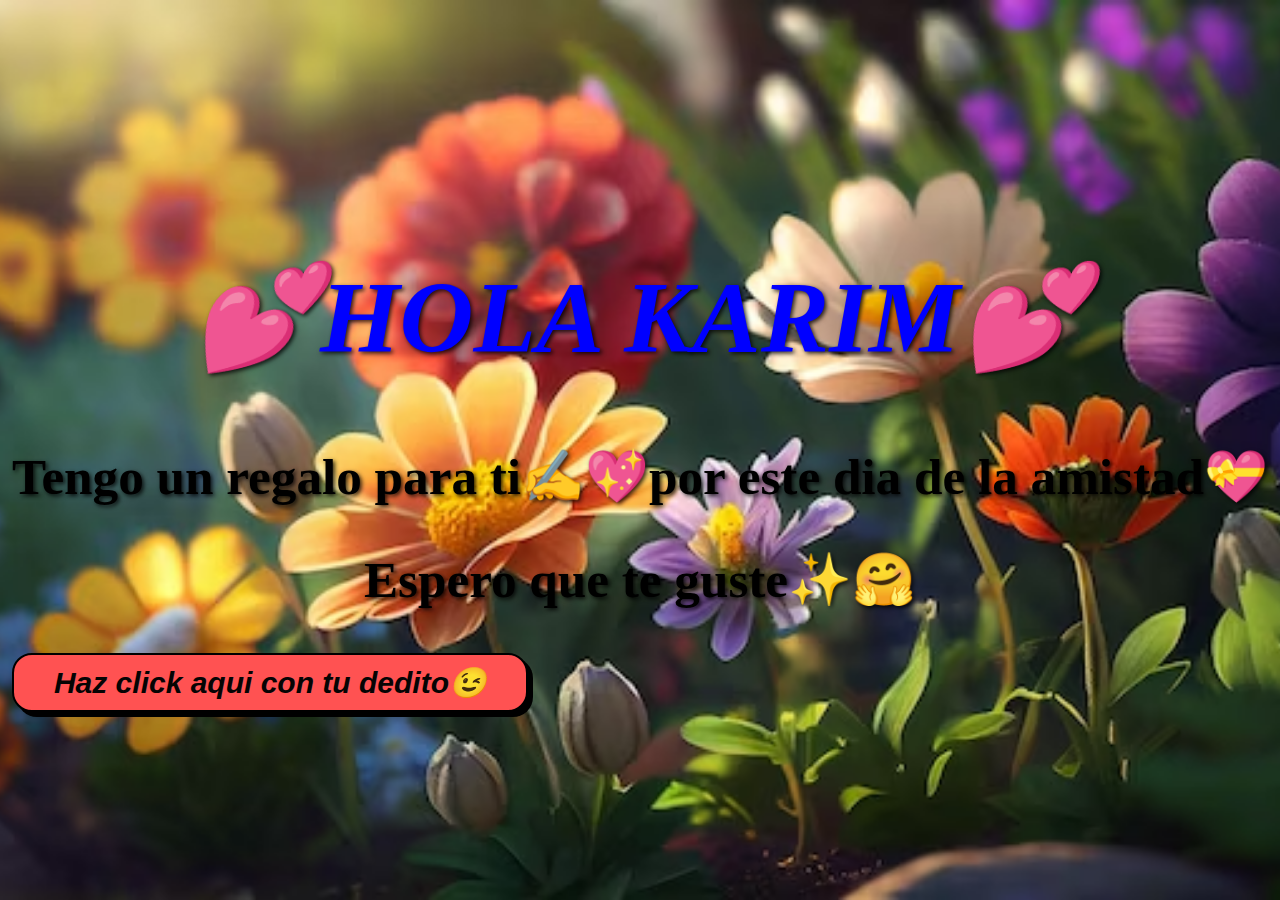
<file: index.html>
<!DOCTYPE html>

<html lang="es">
<head>
    <meta charset="UTF-8">
    <meta name="viewport" content="width=device-width, initial-scale=1.0">
    <title>Mi amor</title>
    <style>
        /*ACTUALIZADO*/
        body, html {
            margin: 0;
            padding: 0;
            height: 100%;
            width: 100%;
            display: flex;
            justify-content: center;
            align-items: center;
            background: url('img/amor.png') no-repeat center center/cover;
        }

        h1, h2 {
            color: white;
            text-shadow: 2px 2px 4px rgba(0, 0, 0, 0.8);
            text-align: center;
        }

        h1 {
            font-size: 8vw;
            animation: fadeInOut 1s infinite;
            color: blue;
            font-style: oblique;
            font-family: Cambria, Cochin, Georgia, Times, 'Times New Roman', serif;
            
        }

        h2 {
            font-size: 4vw;
            color: black;
            margin-top: 15px;
            animation: pulse 1s infinite; /* Pequeño efecto de pulsación */
        }
        

        .bt {
            font-size: 3vw;
            padding: 15px 30px;
            margin-top: 30px;
            border: none;
            margin-left: 200px;
            background-color: #ff3366;
            color: white;
            cursor: pointer;
            border-radius: 50px;
            box-shadow: 2px 2px 10px rgba(0, 0, 0, 0.4);
        }
        .comic-button{
            line-height: 15px;
            font-weight: bold;
            text-align: center;
            text-decoration: none;
            color: #060404;
            background-color: #ff5252;
            border: 2px solid #000;
            border-radius: 20px;
            box-shadow: 5px 5px 0px #000;
            transition: all 0.3s ease;
            padding: 20px 40px;
            font-size: 30px;
            justify-content: center;
            align-items: center;
            display: flex;
            font-style: italic;
        }
        .comic-button:hover{
            background-color: #fff;
            color: #ff5252;
            border: 2px solir #ff5252;
            box-shadow: 5px 5p 0px #ff5252;
        }
        .comic-button:active{
            background-color: #fcf414;
            box-shadow: none;
            transform:  translateY(4px);
        }
        @keyframes fadeInOut {
            0%, 100% {
                opacity: 0.3;
            }
            50% {
                opacity: 1;
            }
        }

        @keyframes pulse {
            0%, 100% {
                transform: scale(1);
            }
            50% {
                transform: scale(1.05);
            }
        }
    </style>
</head>
<body>
    <div>
        <h1>💕HOLA KARIM💕</h1>
        <h2>Tengo un regalo para ti✍💖por este dia de la amistad💝</h2>
        <h2>Espero que te guste✨🤗</h2>
       
        <button class="comic-button" onclick="window.location.href='rosas.html'">Haz click aqui con tu dedito😉</button>
    </div> 
</body>
</html>
</file>
